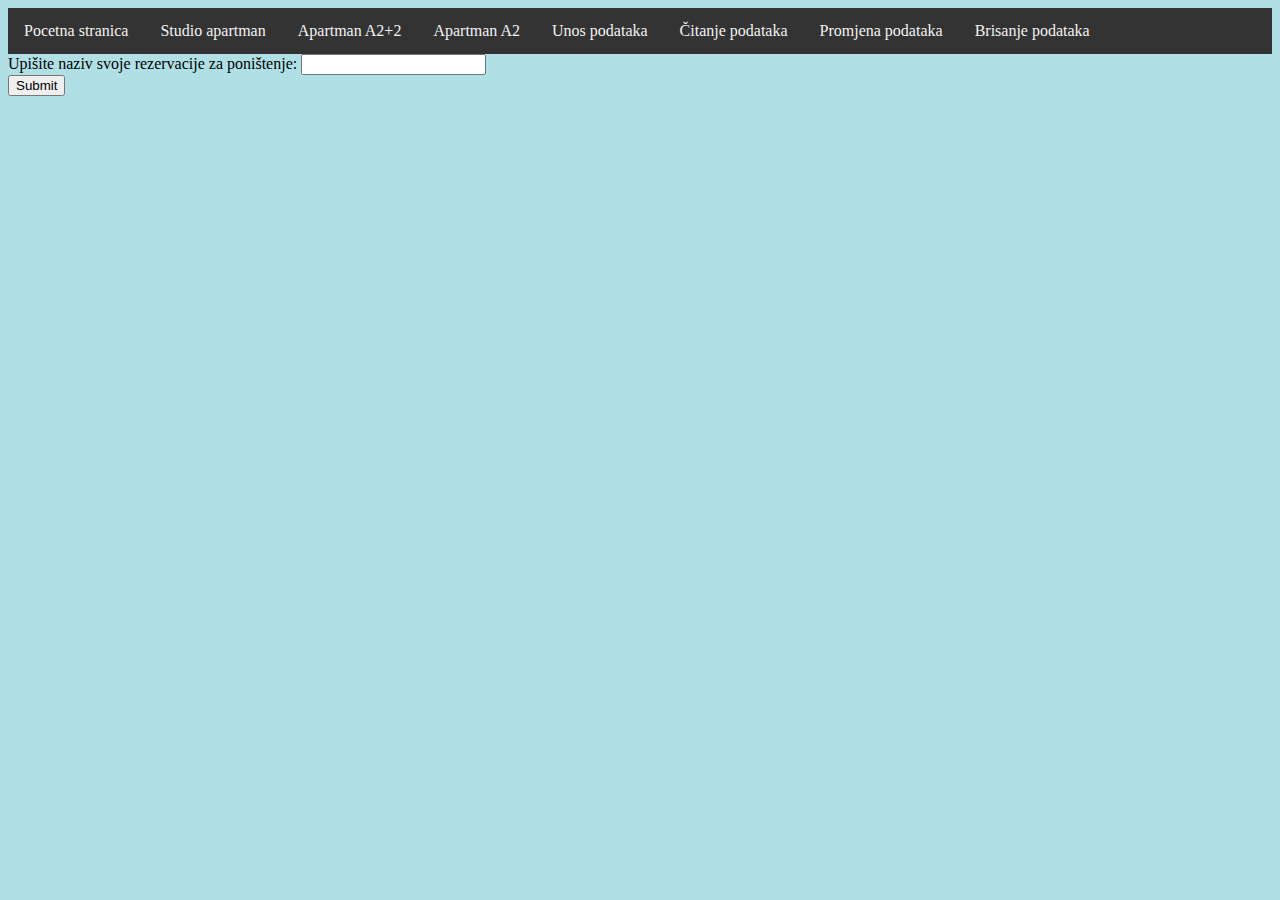
<file: brisanje_podataka.html>
<html>
<head>
<link rel="stylesheet" href="styles.css">
<meta charset="utf-8">
<title>Brisanje</title>
<link rel="icon" type="image/x-icon" href="/projekt/slike/favicon.ico">
</head>
<body>
<div class="topnav">
<a href=index.html>Pocetna stranica</a>
<a href=str2.html>Studio apartman</a>
<a href=str3.html>Apartman A2+2</a>
<a href=str4.html>Apartman A2</a>
<a href=unos_podataka.html>Unos podataka</a>
<a href=citanje.php>Čitanje podataka</a>
<a href=promjena_podataka.html>Promjena podataka</a>
<a href=brisanje_podataka.html>Brisanje podataka</a>
</div>
<form action="brisanje.php" method="POST">
Upišite naziv svoje rezervacije za poništenje: <input type="text" name="Ime"><br>
<input type="submit">
</form>

</body>
</html>
</file>
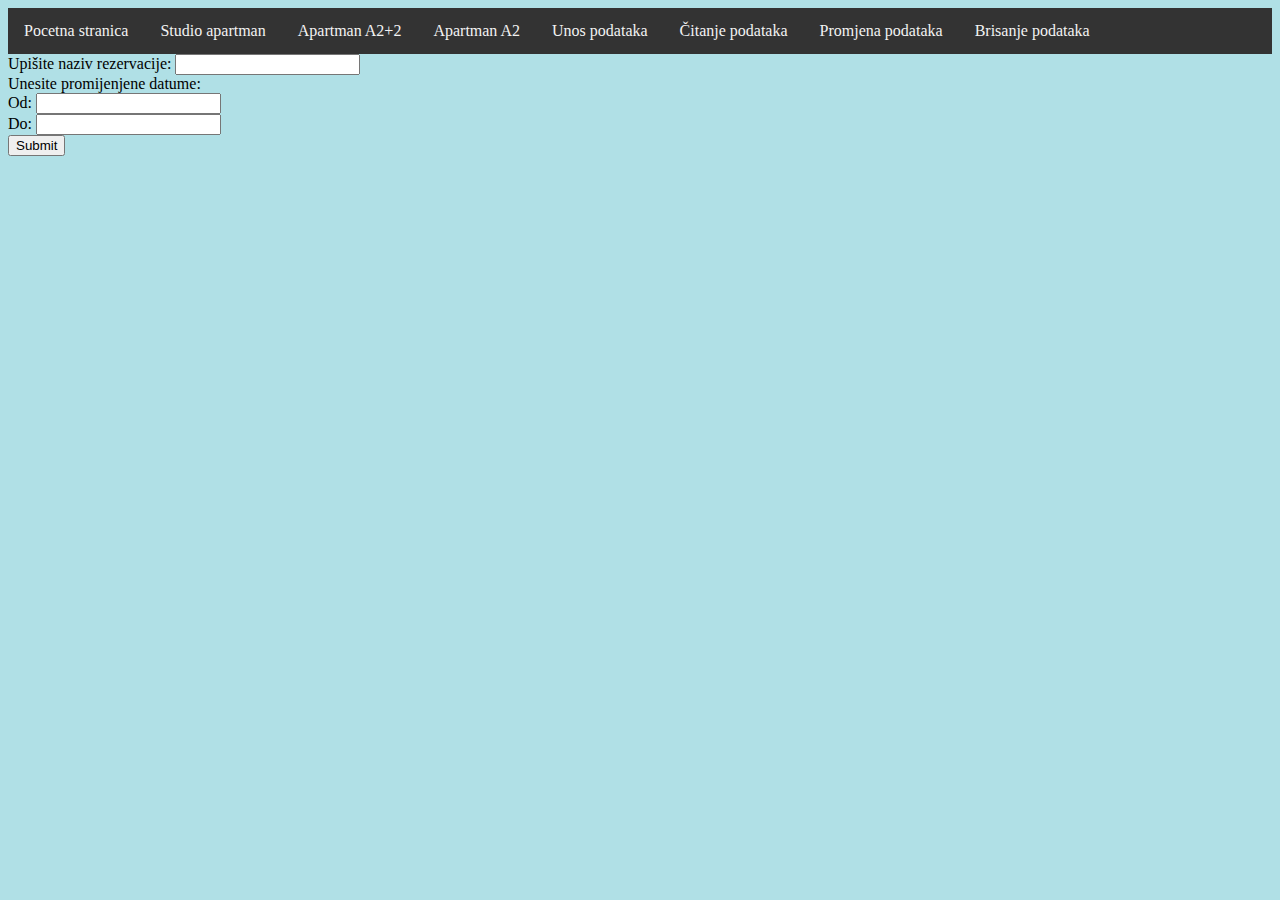
<file: promjena_podataka.html>
<html>
<head>
<link rel="stylesheet" href="styles.css">
<meta charset="utf-8">
<title>Promjena</title>
<link rel="icon" type="image/x-icon" href="/projekt/slike/favicon.ico">
</head>
<body>
<div class="topnav">
<a href=index.html>Pocetna stranica</a>
<a href=str2.html>Studio apartman</a>
<a href=str3.html>Apartman A2+2</a>
<a href=str4.html>Apartman A2</a>
<a href=unos_podataka.html>Unos podataka</a>
<a href=citanje.php>Čitanje podataka</a>
<a href=promjena_podataka.html>Promjena podataka</a>
<a href=brisanje_podataka.html>Brisanje podataka</a>
</div>
<form action="promjena.php" method="POST">
Upišite naziv rezervacije: <input type="text" name="Naziv"><br>
Unesite promijenjene datume: <br>
Od: <input type="text" name="Dolazak"><br>
Do: <input type="text" name="Odlazak"><br>
<input type="submit">
</form>

</body>
</html>
</file>
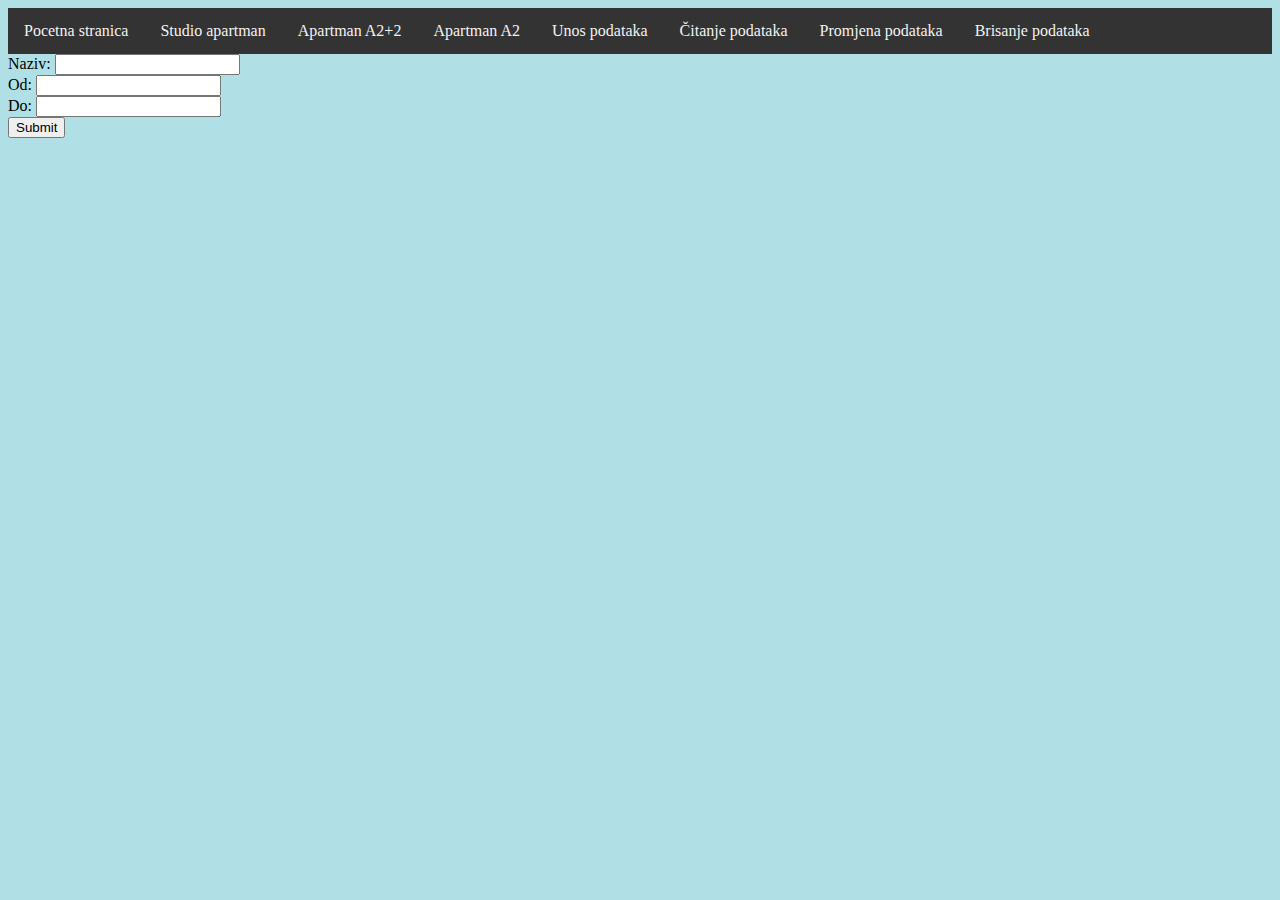
<file: unos_podataka.html>
<html>
<head>
<link rel="stylesheet" href="styles.css">
<title>Unos</title>
<meta charset="utf-8">
<link rel="icon" type="image/x-icon" href="/projekt/slike/favicon.ico">
</head>
<body>
<div class="topnav">
<a href=index.html>Pocetna stranica</a>
<a href=str2.html>Studio apartman</a>
<a href=str3.html>Apartman A2+2</a>
<a href=str4.html>Apartman A2</a>
<a href=unos_podataka.html>Unos podataka</a>
<a href=citanje.php>Čitanje podataka</a>
<a href=promjena_podataka.html>Promjena podataka</a>
<a href=brisanje_podataka.html>Brisanje podataka</a>
</div>
<form action="unos.php" method="POST">
Naziv: <input type="text" name="Naziv"><br>
Od: <input type="text" name="Dolazak"><br>
Do: <input type="text" name="Odlazak"><br>
<input type="submit">
</form>

</body>
</html>
</file>
<file: styles.css>
body {
  background-color: powderblue;
}
h1 {
  color: white;
}
p {
  color: black;
}
.header {
  background-color: #3366ff;
  text-align: center;
  padding: 20px;
}
.topnav {
  overflow: hidden;
  background-color: #333;
}
.topnav a {
  float: left;
  display: block;
  color: #f2f2f2;
  text-align: center;
  padding: 14px 16px;
  text-decoration: none;
}
.topnav a:hover {
  background-color: #ddd;
  color: black;
}
.column {
  float: left;
  width: 33.33%;
}
.row:after {
  content: "";
  display: table;
  clear: both;
}
@media screen and (max-width: 600px) {
  .column {
    width: 100%;
  }
}
</file>
